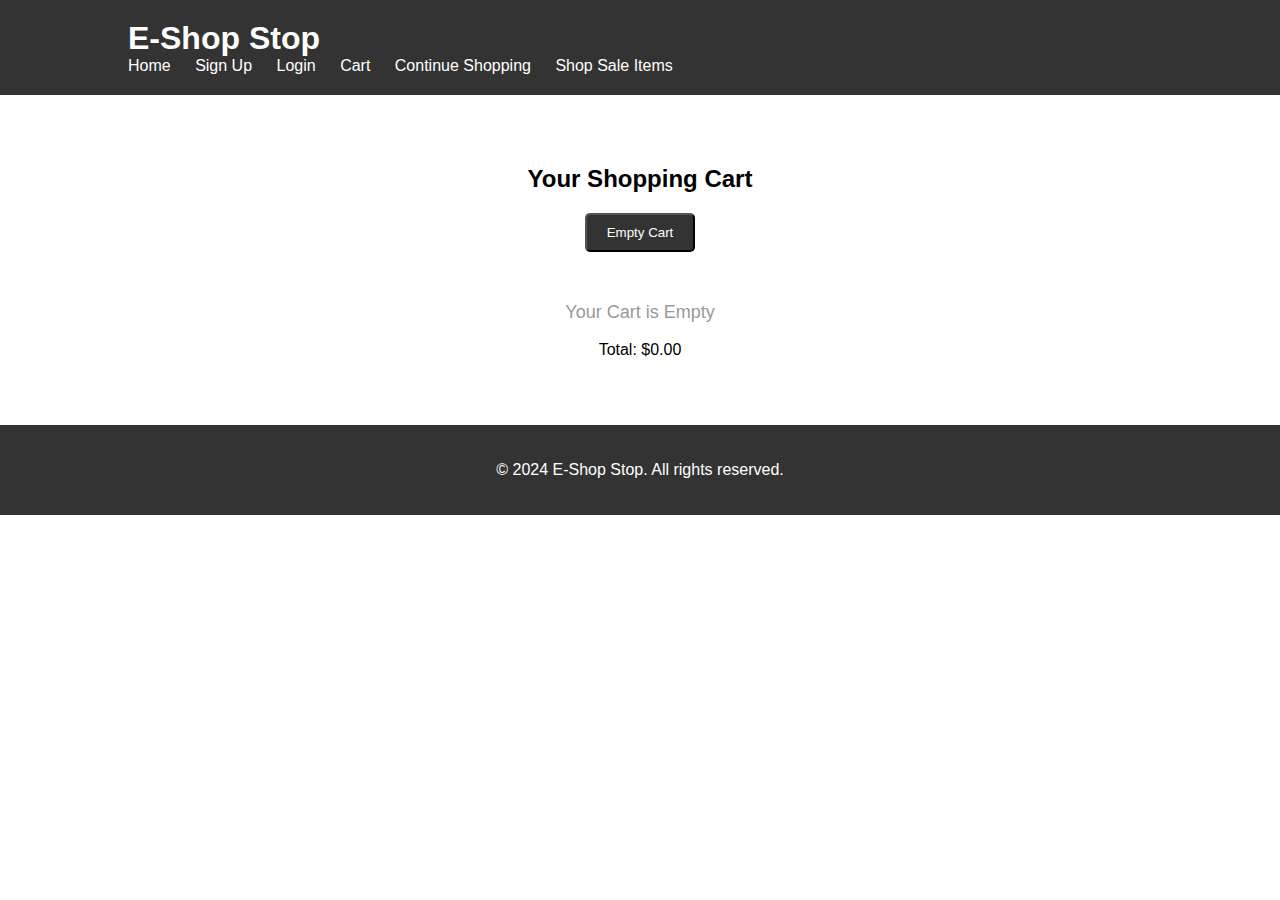
<file: cart.html>
<!DOCTYPE html>
<html lang="en">
<head>
    <meta charset="UTF-8">
    <meta name="viewport" content="width=device-width, initial-scale=1.0">
    <title>Cart - E-Shop Stop</title>
    <link rel="stylesheet" href="styles.css">
    <style>
        .empty-cart-message {
            text-align: center;
            font-size: 18px;
            color: #999;
            margin-top: 50px;
        }

        .cart-items {
            display: flex;
            flex-direction: column;
        }

        .cart-item {
            display: flex;
            justify-content: space-between;
            align-items: center;
            padding: 10px 0;
            border-bottom: 1px solid #ccc;
        }

        .cart-item p {
            margin: 0;
        }

        .remove-button {
            background-color: #ff4444;
            color: #fff;
            border: none;
            padding: 5px 10px;
            border-radius: 5px;
            cursor: pointer;
        }

        .remove-button:hover {
            background-color: #cc0000;
        }
    </style>
</head>
<body>
    <header>
        <div class="container">
            <h1>E-Shop Stop</h1>
            <nav>
                <ul>
                    <li><a href="index.html">Home</a></li>
                    <li><a href="signup.html">Sign Up</a></li>
                    <li><a href="login.html">Login</a></li>
                    <li><a href="cart.html">Cart</a></li>
                    <li><a href="items.html">Continue Shopping</a></li>
                    <li><a href="sale.html">Shop Sale Items</a></li>
                </ul>
            </nav>
        </div>
    </header>
    <section class="cart">
        <div class="container">
            <h2>Your Shopping Cart</h2>
            <button class="btn empty-cart-button">Empty Cart</button>
            <div id="cart-items" class="cart-items">
                <!-- Cart items will be dynamically added here -->
            </div>
            <p id="empty-cart-message" class="empty-cart-message" style="display: none;">Your Cart is Empty</p>
            <p id="total">Total: $0.00</p>
        </div>
    </section>
    <footer class="footer">
        <div class="container">
            <p>&copy; 2024 E-Shop Stop. All rights reserved.</p>
        </div>
    </footer>

    <script>
        // Initialize total variable
        let total = 0.00;

        // Check if cart is empty and display message accordingly
        window.onload = function() {
            const cartItems = JSON.parse(localStorage.getItem('cartItems'));
            const emptyCartMessage = document.getElementById('empty-cart-message');
            const cartItemsContainer = document.getElementById('cart-items');
            const totalElement = document.getElementById('total');

            if (cartItems && cartItems.length > 0) {
                // Cart is not empty, display cart items
                emptyCartMessage.style.display = 'none';
                cartItems.forEach(item => {
                    // Update total
                    total += parseFloat(item.price.replace('$', ''));
                    totalElement.textContent = `Total: $${total.toFixed(2)}`;

                    // Create cart item element
                    const cartItem = document.createElement('div');
                    cartItem.classList.add('cart-item');
                    cartItem.innerHTML = `
                        <p>${item.product} - ${item.price}</p>
                        <button class="remove-button" onclick="removeItem('${item.product}', '${item.price}')">Remove</button>
                    `;
                    cartItemsContainer.appendChild(cartItem);
                });
            } else {
                // Cart is empty, display empty cart message
                emptyCartMessage.style.display = 'block';
            }
        };

        // Function to remove item from cart
        function removeItem(product, price) {
            // Retrieve existing cart items from local storage
            let cartItems = JSON.parse(localStorage.getItem('cartItems')) || [];

            // Find index of item to remove
            const index = cartItems.findIndex(item => item.product === product && item.price === price);

            // If item found, remove it from cartItems array
            if (index !== -1) {
                cartItems.splice(index, 1);
            }

            // Update local storage with updated cart items
            localStorage.setItem('cartItems', JSON.stringify(cartItems));

            // Reload page to reflect changes
            location.reload();
        }

        // Function to empty the cart
        function emptyCart() {
            // Clear local storage
            localStorage.removeItem('cartItems');

            // Reload page to reflect changes
            location.reload();
        }

        // Add event listener to empty cart button
        const emptyCartButton = document.querySelector('.empty-cart-button');
        emptyCartButton.addEventListener('click', emptyCart);
    </script>
</body>
</html>
</file>
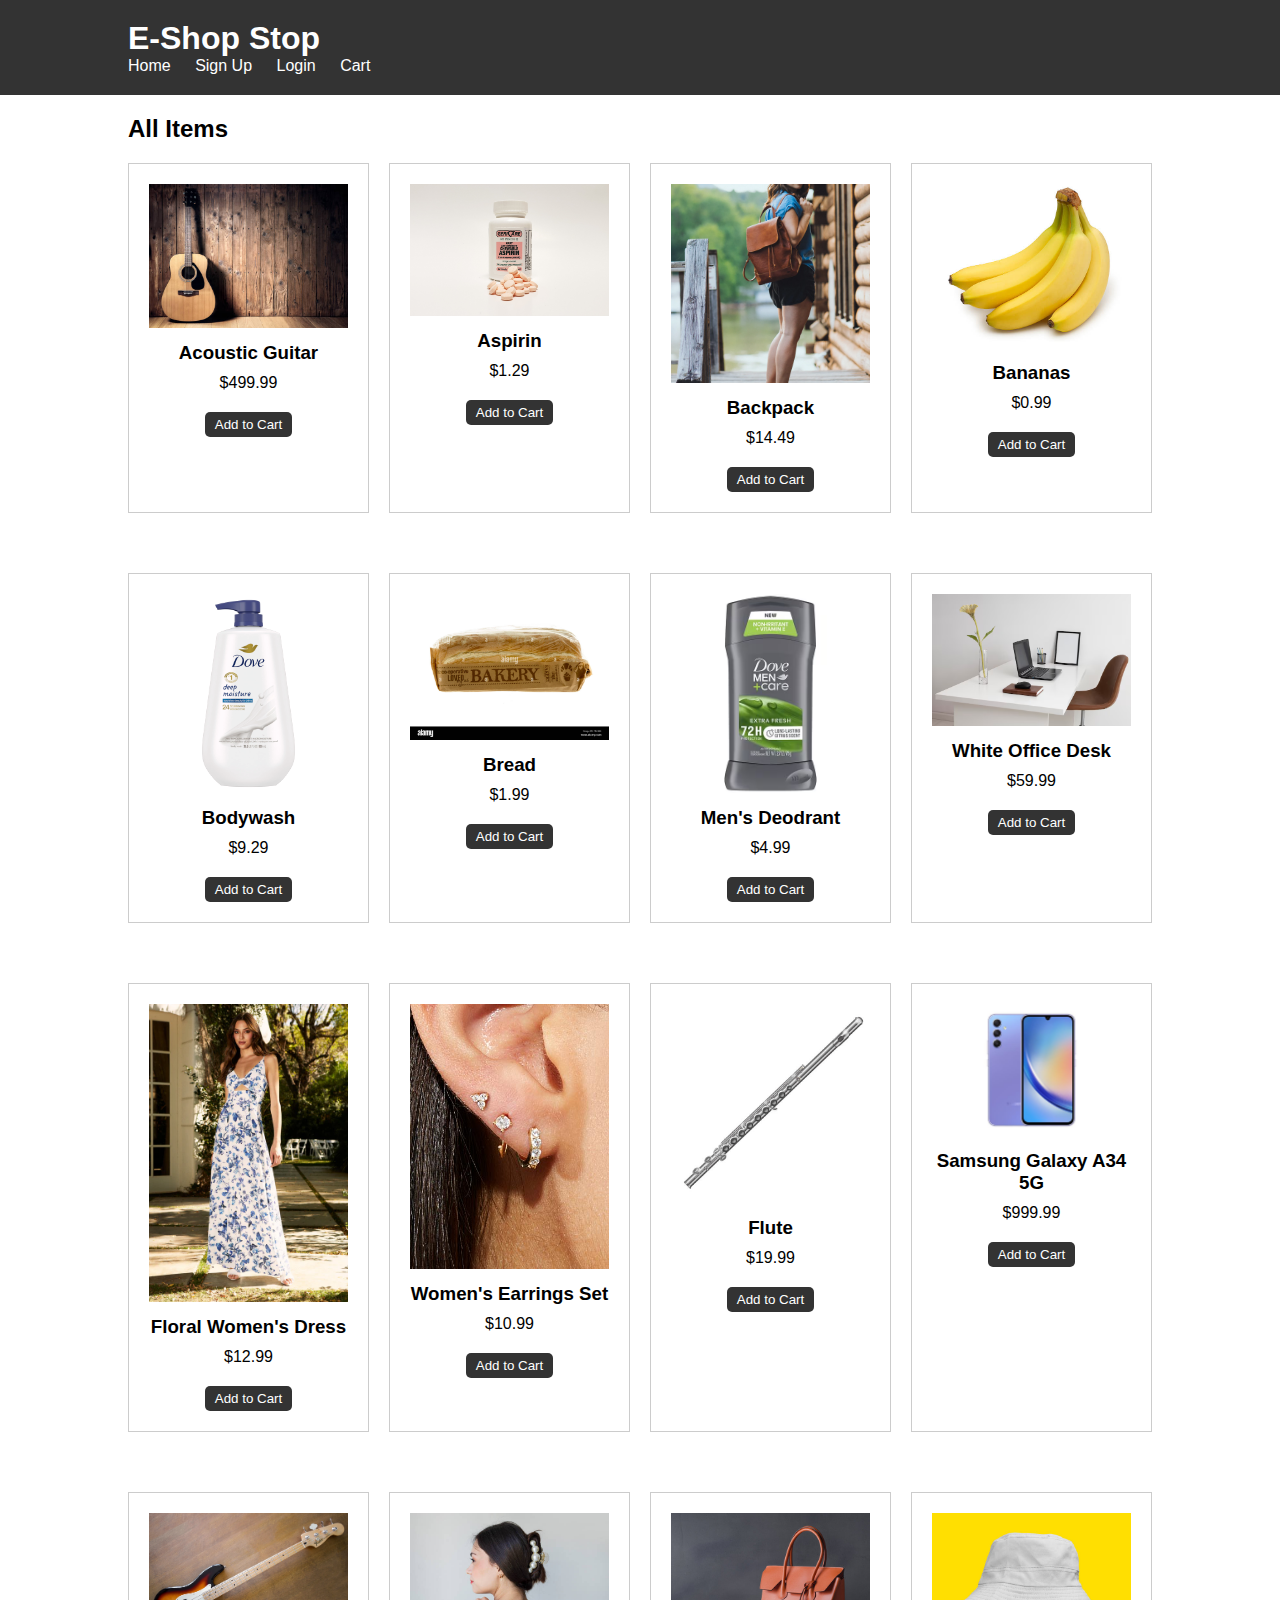
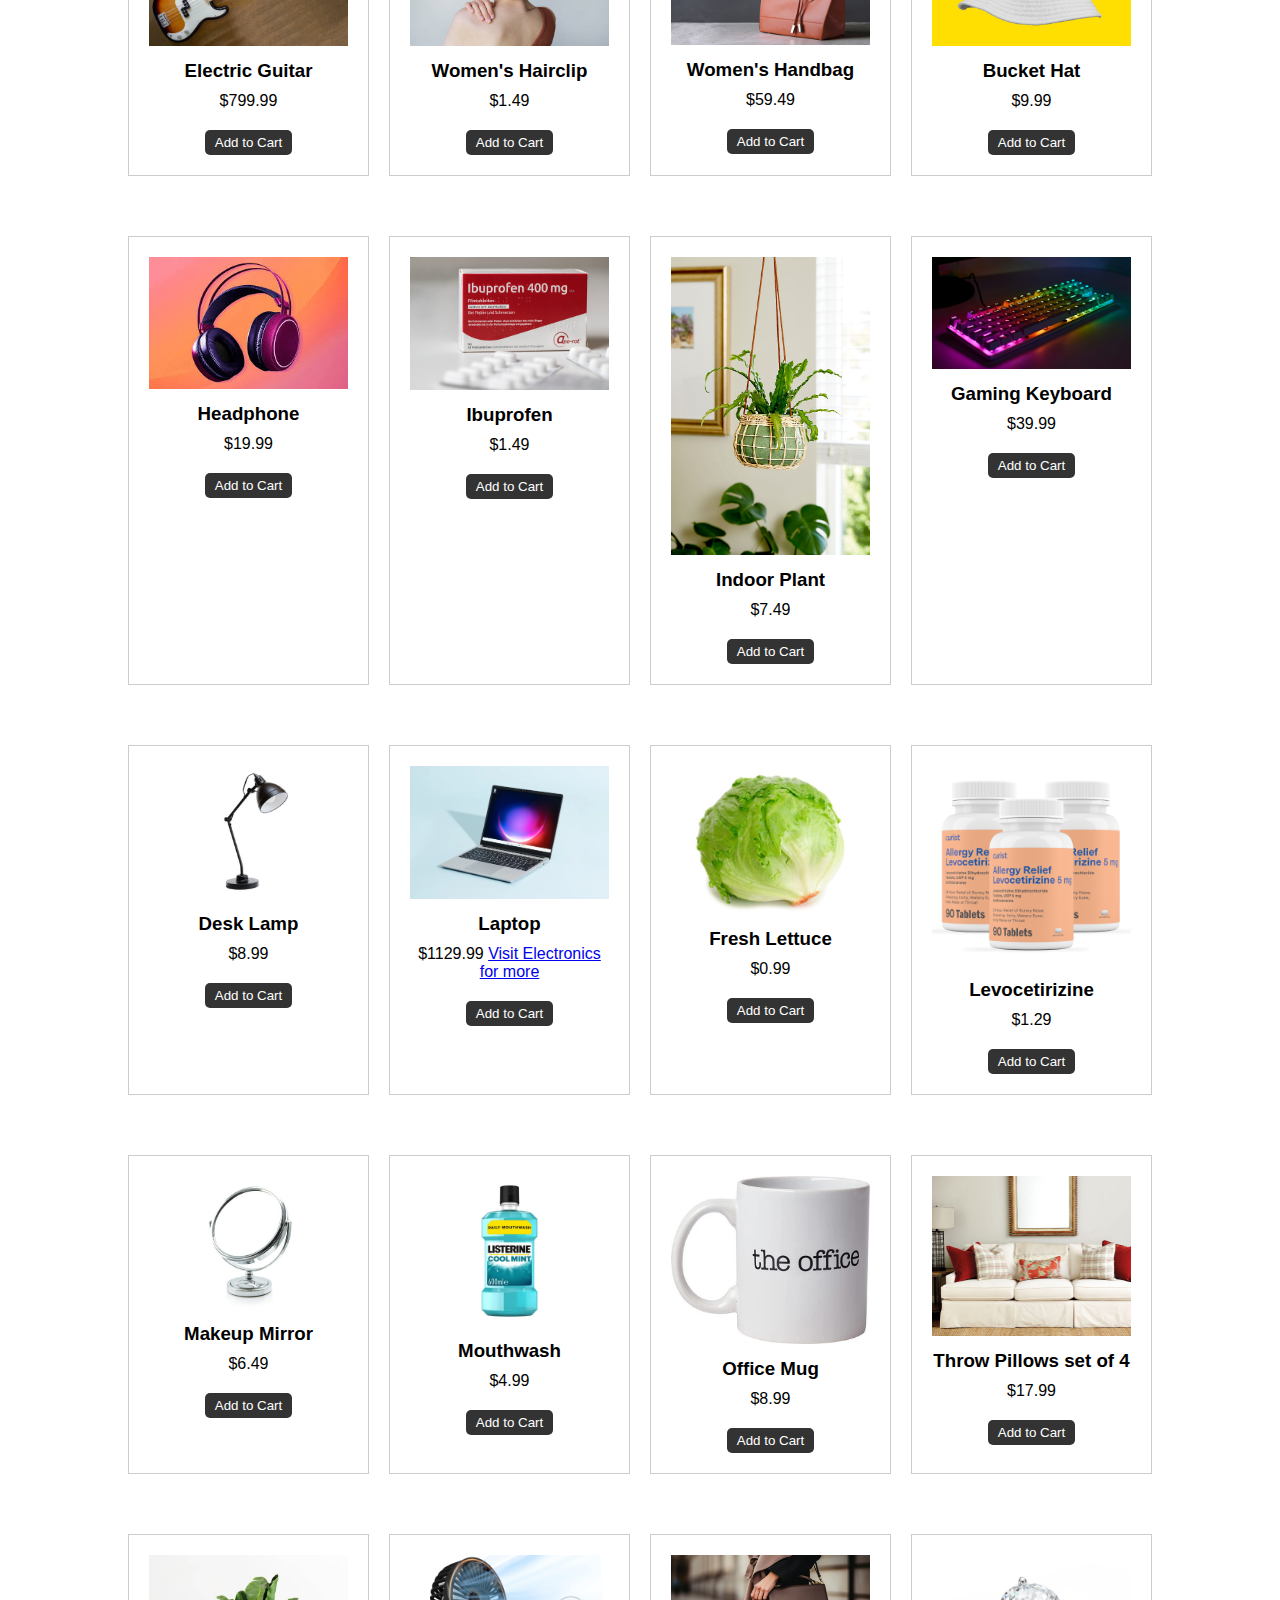
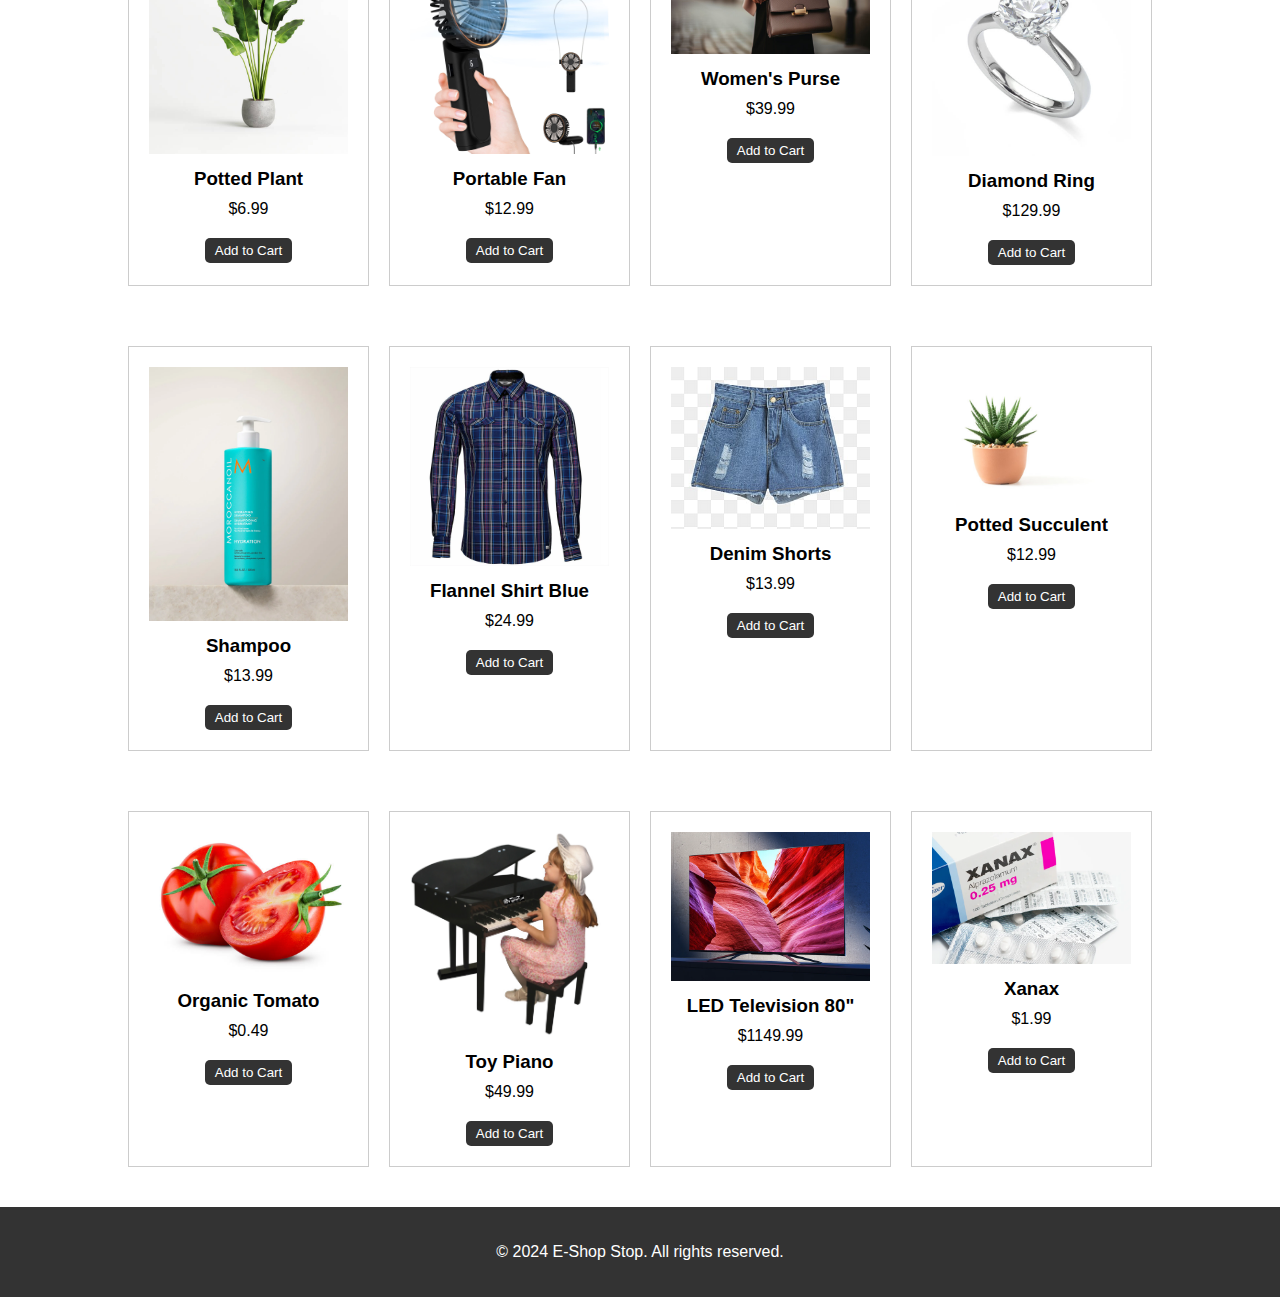
<file: items.html>
<!DOCTYPE html>
<html lang="en">
<head>
    <meta charset="UTF-8">
    <meta name="viewport" content="width=device-width, initial-scale=1.0">
    <title>Items - E-Shop Stop</title>
    <link rel="stylesheet" href="styles.css">
    <style>
        .product-grid {
            display: grid;
            grid-template-columns: repeat(4, 1fr);
            gap: 20px;
        }

        .product {
            border: 1px solid #ccc;
            padding: 20px;
            text-align: center;
        }

        .product img {
            max-width: 100%;
            height: auto;
            margin-bottom: 10px;
        }

        .product h3 {
            margin-bottom: 10px;
        }

        .product p {
            margin-bottom: 20px;
        }

        .add-to-cart {
            background: #333;
            color: #fff;
            border: none;
            padding: 5px 10px;
            border-radius: 5px;
            cursor: pointer;
        }

        .add-to-cart:hover {
            background: #555;
        }
    </style>
</head>
<body>
    <header>
        <div class="container">
            <h1>E-Shop Stop</h1>
            <nav>
                <ul>
                    <li><a href="index.html">Home</a></li>
                    <li><a href="signup.html">Sign Up</a></li>
                    <li><a href="login.html">Login</a></li>
                    <li><a href="cart.html">Cart</a></li>
                </ul>
            </nav>
        </div>
    </header>
    <section class="items">
        <div class="container">
            <h2>All Items</h2>
            <div class="product-grid">
                <!-- All items will be dynamically added here -->
                <!-- Repeat this block for each product -->
                <!-- Product 1 -->
                <div class="product">
                    <img src="acoustic_guitar.jpg" alt="acoustic_guitar">
                    <h3>Acoustic Guitar</h3>
                    <p>$499.99 </p>
                    <button class="btn add-to-cart" data-product="Acoustic Guitar" data-price="$499.99">Add to Cart</button>
                </div>
                <div class="product">
                    <img src="aspirin.jpg" alt="aspirin">
                    <h3>Aspirin</h3>
                    <p>$1.29 </p>
                    <button class="btn add-to-cart" data-product="Aspirin" data-price="$1.29">Add to Cart</button>
                </div>
                <div class="product">
                    <img src="backpack.jpg" alt="backpack">
                    <h3>Backpack</h3>
                    <p>$14.49 </p>
                    <button class="btn add-to-cart" data-product="Backpack" data-price="$14.49">Add to Cart</button>
                </div>
                <div class="product">
                    <img src="bananas.jpg" alt="bananas">
                    <h3>Bananas</h3>
                    <p>$0.99 </p>
                    <button class="btn add-to-cart" data-product="Bananas" data-price="$0.99">Add to Cart</button>
                </div>
                <div class="product">
                    <img src="bodywash.jpg" alt="bodywash">
                    <h3>Bodywash</h3>
                    <p>$9.29 </p>
                    <button class="btn add-to-cart" data-product="Bodywash" data-price="$9.29">Add to Cart</button>
                </div>
                <div class="product">
                    <img src="bread.jpg" alt="bread">
                    <h3>Bread</h3>
                    <p>$1.99 </p>
                    <button class="btn add-to-cart" data-product="Bread" data-price="$1.99">Add to Cart</button>
                </div>
                <div class="product">
                    <img src="deo.jpg" alt="deo">
                    <h3>Men's Deodrant</h3>
                    <p>$4.99 </p>
                    <button class="btn add-to-cart" data-product="Men's Deodrant" data-price="$4.99">Add to Cart</button>
                </div>
                <div class="product">
                    <img src="desk.jpg" alt="desk">
                    <h3>White Office Desk</h3>
                    <p>$59.99 </p>
                    <button class="btn add-to-cart" data-product="White Office Desk" data-price="$5.99">Add to Cart</button>
                </div>
                <div class="product">
                    <img src="dress.jpg" alt="dress">
                    <h3>Floral Women's Dress</h3>
                    <p>$12.99 </p>
                    <button class="btn add-to-cart" data-product="Floral Women's Dress" data-price="$12.99">Add to Cart</button>
                </div>
                <div class="product">
                    <img src="earrings.jpg" alt="earrings">
                    <h3>Women's Earrings Set</h3>
                    <p>$10.99 </p>
                    <button class="btn add-to-cart" data-product="Women's Earrings Set" data-price="$10.99">Add to Cart</button>
                </div>
                <div class="product">
                    <img src="flute.jpg" alt="flute">
                    <h3>Flute</h3>
                    <p>$19.99 </p>
                    <button class="btn add-to-cart" data-product="Flute" data-price="$19.99">Add to Cart</button>
                </div>
                <div class="product">
                    <img src="galaxy_A34_5G.jpg" alt="galaxy_A34_5G">
                    <h3>Samsung Galaxy A34 5G</h3>
                    <p>$999.99 </p>
                    <button class="btn add-to-cart" data-product="Samsung Galaxy A34 5G" data-price="$999.99">Add to Cart</button>
                </div>
                <div class="product">
                    <img src="guitar2.jpg" alt="electric_guitar">
                    <h3>Electric Guitar</h3>
                    <p>$799.99 </p>
                    <button class="btn add-to-cart" data-product="Electric Guitar" data-price="$799.99">Add to Cart</button>
                </div>
                <div class="product">
                    <img src="hairclip.jpg" alt="hairclip">
                    <h3>Women's Hairclip</h3>
                    <p>$1.49 </p>
                    <button class="btn add-to-cart" data-product="Women's Hairclip" data-price="$1.49">Add to Cart</button>
                </div>
                <div class="product">
                    <img src="handbag.jpg" alt="handbag">
                    <h3>Women's Handbag</h3>
                    <p>$59.49 </p>
                    <button class="btn add-to-cart" data-product="Women's Handbag" data-price="$59.49">Add to Cart</button>
                </div>
                <div class="product">
                    <img src="hat.jpg" alt="hat">
                    <h3>Bucket Hat</h3>
                    <p>$9.99 </p>
                    <button class="btn add-to-cart" data-product="Bucket Hat" data-price="$9.99">Add to Cart</button>
                </div>
                <div class="product">
                    <img src="headphone.jpeg" alt="headphone">
                    <h3>Headphone</h3>
                    <p>$19.99 </p>
                    <button class="btn add-to-cart" data-product="Headphone" data-price="$19.99">Add to Cart</button>
                </div>
                <div class="product">
                    <img src="ibuprofen.jpg" alt="ibuprofen">
                    <h3>Ibuprofen</h3>
                    <p>$1.49 </p>
                    <button class="btn add-to-cart" data-product="Ibuprofen" data-price="$1.49">Add to Cart</button>
                </div>
                <div class="product">
                    <img src="indoor_plant.jpg" alt="indoor_plant">
                    <h3>Indoor Plant</h3>
                    <p>$7.49 </p>
                    <button class="btn add-to-cart" data-product="Indoor Plant" data-price="$7.49">Add to Cart</button>
                </div>
                <div class="product">
                    <img src="keyboard.jpg" alt="keyboard">
                    <h3>Gaming Keyboard</h3>
                    <p>$39.99 </p>
                    <button class="btn add-to-cart" data-product="Gaming Keyboard" data-price="$39.99">Add to Cart</button>
                </div>
                <div class="product">
                    <img src="lamp.jpg" alt="lamp">
                    <h3>Desk Lamp</h3>
                    <p>$8.99 </p>
                    <button class="btn add-to-cart" data-product="Desk Lamp" data-price="$8.99">Add to Cart</button>
                </div>
                <div class="product">
                    <img src="laptop.jpg" alt="laptop">
                    <h3>Laptop</h3>
                    <p>$1129.99 <a href="electronics.html">Visit Electronics for more</a></p>
                    <button class="btn add-to-cart" data-product="Laptop" data-price="$1129.99">Add to Cart</button>
                </div>
                <div class="product">
                    <img src="lettuce.jpg" alt="lettuce">
                    <h3>Fresh Lettuce</h3>
                    <p>$0.99 </p>
                    <button class="btn add-to-cart" data-product="Fresh Lettuce" data-price="$0.99">Add to Cart</button>
                </div>
                <div class="product">
                    <img src="levo.jpg" alt="levo">
                    <h3>Levocetirizine</h3>
                    <p>$1.29 </p>
                    <button class="btn add-to-cart" data-product="Levocetirizine" data-price="$1.29">Add to Cart</button>
                </div>
                <div class="product">
                    <img src="mirror.jpg" alt="mirror">
                    <h3>Makeup Mirror</h3>
                    <p>$6.49 </p>
                    <button class="btn add-to-cart" data-product="Makeup Mirror" data-price="$6.49">Add to Cart</button>
                </div>
                <div class="product">
                    <img src="mouthwash.jpg" alt="mouthwash">
                    <h3>Mouthwash</h3>
                    <p>$4.99 </p>
                    <button class="btn add-to-cart" data-product="Mouthwash" data-price="$4.99">Add to Cart</button>
                </div>
                <div class="product">
                    <img src="mug.jpg" alt="mug">
                    <h3>Office Mug</h3>
                    <p>$8.99 </p>
                    <button class="btn add-to-cart" data-product="Office Mug" data-price="$8.99">Add to Cart</button>
                </div>
                <div class="product">
                    <img src="pillows.jpg" alt="pillows">
                    <h3>Throw Pillows set of 4</h3>
                    <p>$17.99 </p>
                    <button class="btn add-to-cart" data-product="Throw Pillows set of 4" data-price="$17.99">Add to Cart</button>
                </div>
                <div class="product">
                    <img src="plant.jpg" alt="plant">
                    <h3>Potted Plant</h3>
                    <p>$6.99 </p>
                    <button class="btn add-to-cart" data-product="Potted Plant" data-price="$6.99">Add to Cart</button>
                </div>
                <div class="product">
                    <img src="portable_fan.jpg" alt="portable_fan">
                    <h3>Portable Fan</h3>
                    <p>$12.99 </p>
                    <button class="btn add-to-cart" data-product="Portable Fan" data-price="$12.99">Add to Cart</button>
                </div>
                <div class="product">
                    <img src="purse.jpg" alt="purse">
                    <h3>Women's Purse</h3>
                    <p>$39.99 </p>
                    <button class="btn add-to-cart" data-product="Women's Purse" data-price="$39.99">Add to Cart</button>
                </div>
                <div class="product">
                    <img src="ring.jpg" alt="ring">
                    <h3>Diamond Ring</h3>
                    <p>$129.99 </p>
                    <button class="btn add-to-cart" data-product="Diamond Ring" data-price="$129.99">Add to Cart</button>
                </div>
                <div class="product">
                    <img src="shampoo.jpg" alt="shampoo">
                    <h3>Shampoo</h3>
                    <p>$13.99 </p>
                    <button class="btn add-to-cart" data-product="Shampoo" data-price="$13.99">Add to Cart</button>
                </div>
                <div class="product">
                    <img src="shirt.jpg" alt="shirt">
                    <h3>Flannel Shirt Blue</h3>
                    <p>$24.99 </p>
                    <button class="btn add-to-cart" data-product="Flannel Shirt Blu" data-price="$24.99">Add to Cart</button>
                </div>
                <div class="product">
                    <img src="shorts.jpg" alt="shorts">
                    <h3>Denim Shorts</h3>
                    <p>$13.99 </p>
                    <button class="btn add-to-cart" data-product="Denim Shorts" data-price="$13.99">Add to Cart</button>
                </div>
                <div class="product">
                    <img src="succulent.jpg" alt="succulent">
                    <h3>Potted Succulent</h3>
                    <p>$12.99 </p>
                    <button class="btn add-to-cart" data-product="Potted Succulent" data-price="$12.99">Add to Cart</button>
                </div>
                <div class="product">
                    <img src="tomato.jpg" alt="tomato">
                    <h3>Organic Tomato</h3>
                    <p>$0.49 </p>
                    <button class="btn add-to-cart" data-product="Organic Tomato" data-price="$0.49">Add to Cart</button>
                </div>
                <div class="product">
                    <img src="toy_piano.jpg" alt="toy_piano">
                    <h3>Toy Piano</h3>
                    <p>$49.99 </p>
                    <button class="btn add-to-cart" data-product="Toy Piano" data-price="$49.99">Add to Cart</button>
                </div>
                <div class="product">
                    <img src="tv1.jpg" alt="tv1">
                    <h3>LED Television 80"</h3>
                    <p>$1149.99 </p>
                    <button class="btn add-to-cart" data-product="LED Television 80-inch" data-price="$1149.99">Add to Cart</button>
                </div>
                <div class="product">
                    <img src="xanax.jpg" alt="xanax">
                    <h3>Xanax</h3>
                    <p>$1.99 </p>
                    <button class="btn add-to-cart" data-product="Xanax" data-price="$1.99">Add to Cart</button>
                </div>
                <!-- Repeat this block for each product -->
            </div>
        </div>
    </section>
    <footer>
        <div class="container">
            <p>&copy; 2024 E-Shop Stop. All rights reserved.</p>
        </div>
    </footer>

    <script>
        // Function to handle adding products to the cart
        function addToCart(product, price) {
            // Retrieve existing cart items from local storage or initialize an empty array
            const cartItems = JSON.parse(localStorage.getItem('cartItems')) || [];

            // Add the new product to the cart
            cartItems.push({ product, price });

            // Save the updated cart items to local storage
            localStorage.setItem('cartItems', JSON.stringify(cartItems));

            // Optionally, redirect to the cart page
            window.location.href = 'cart.html';
        }

        // Add event listeners to "Add to Cart" buttons
        const addToCartButtons = document.querySelectorAll('.add-to-cart');
        addToCartButtons.forEach(button => {
            button.addEventListener('click', () => {
                const product = button.dataset.product;
                const price = button.dataset.price;
                addToCart(product, price);
            });
        });
    </script>
</body>
</html>
</file>
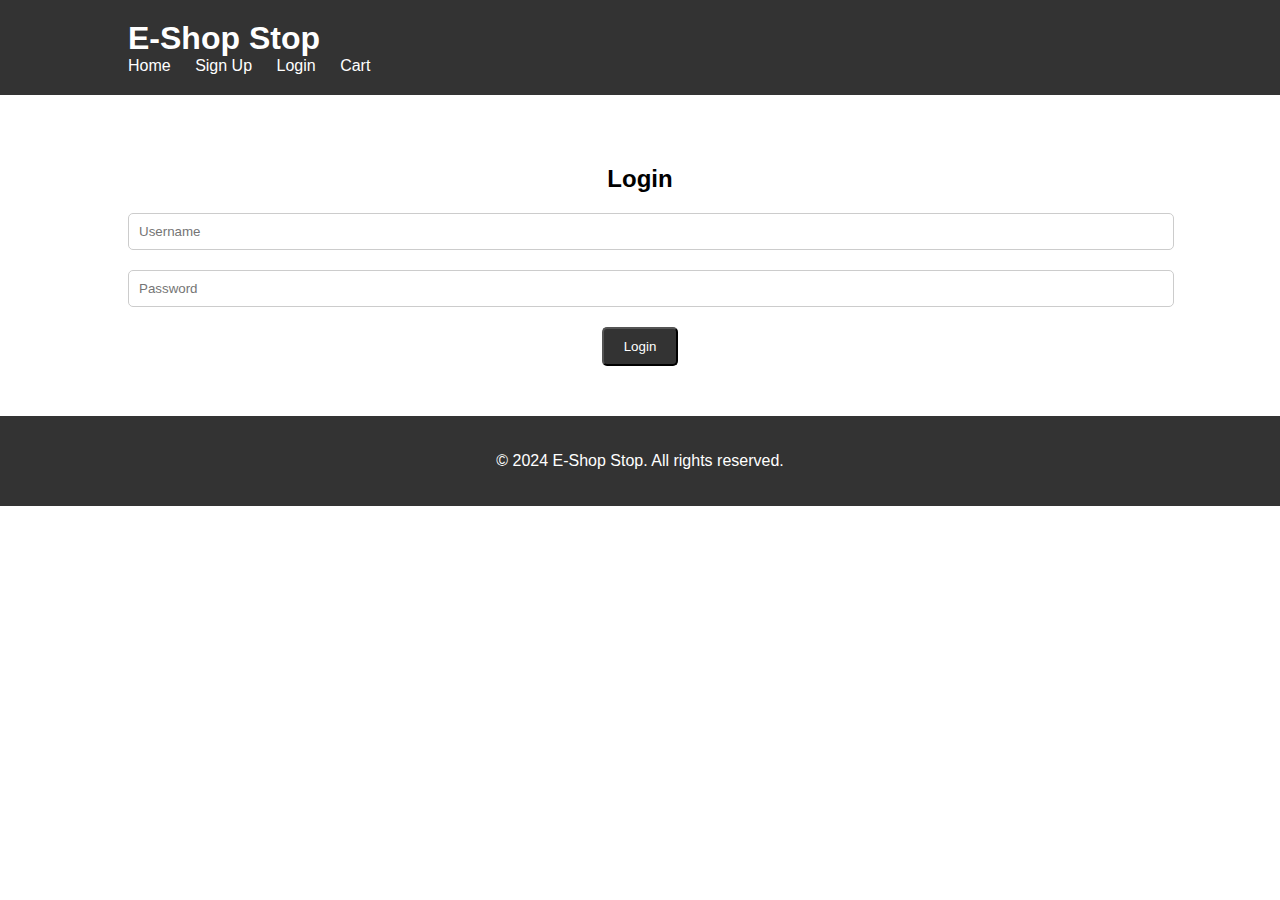
<file: login.html>
<!DOCTYPE html>
<html lang="en">
<head>
    <meta charset="UTF-8">
    <meta name="viewport" content="width=device-width, initial-scale=1.0">
    <title>Login - E-Shop Stop</title>
    <link rel="stylesheet" href="styles.css">
</head>
<body>
    <header>
        <div class="container">
            <h1>E-Shop Stop</h1>
            <nav>
                <ul>
                    <li><a href="index.html">Home</a></li>
                    <li><a href="signup.html">Sign Up</a></li>
                    <li><a href="login.html">Login</a></li>
                    <li><a href="cart.html">Cart</a></li>
                </ul>
            </nav>
        </div>
    </header>
    <section class="login-form">
        <div class="container">
            <h2>Login</h2>
            <form action="#" method="POST">
                <input type="text" name="username" placeholder="Username" required>
                <input type="password" name="password" placeholder="Password" required>
                <button type="submit" class="btn">Login</button>
            </form>
        </div>
    </section>
    <footer class="footer">
        <div class="container">
            <p>&copy; 2024 E-Shop Stop. All rights reserved.</p>
        </div>
    </footer>
</body>
</html>
</file>
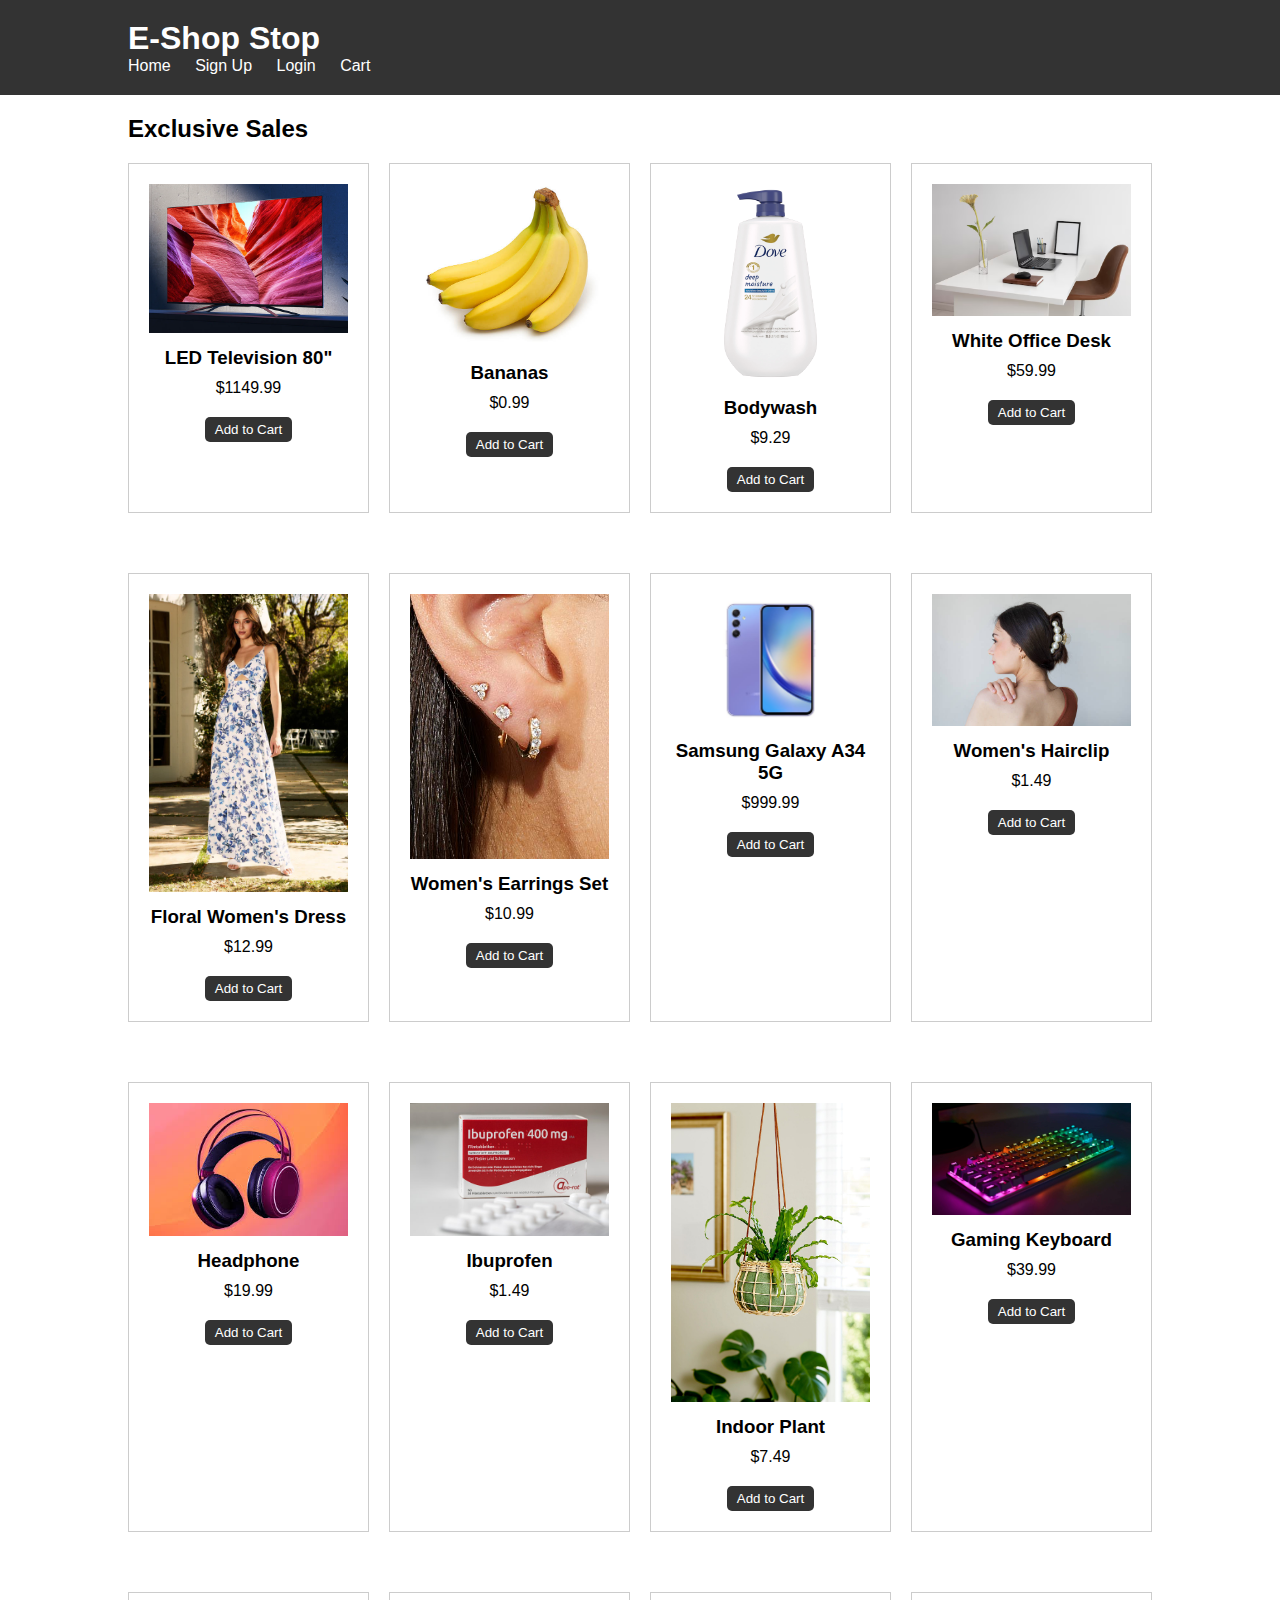
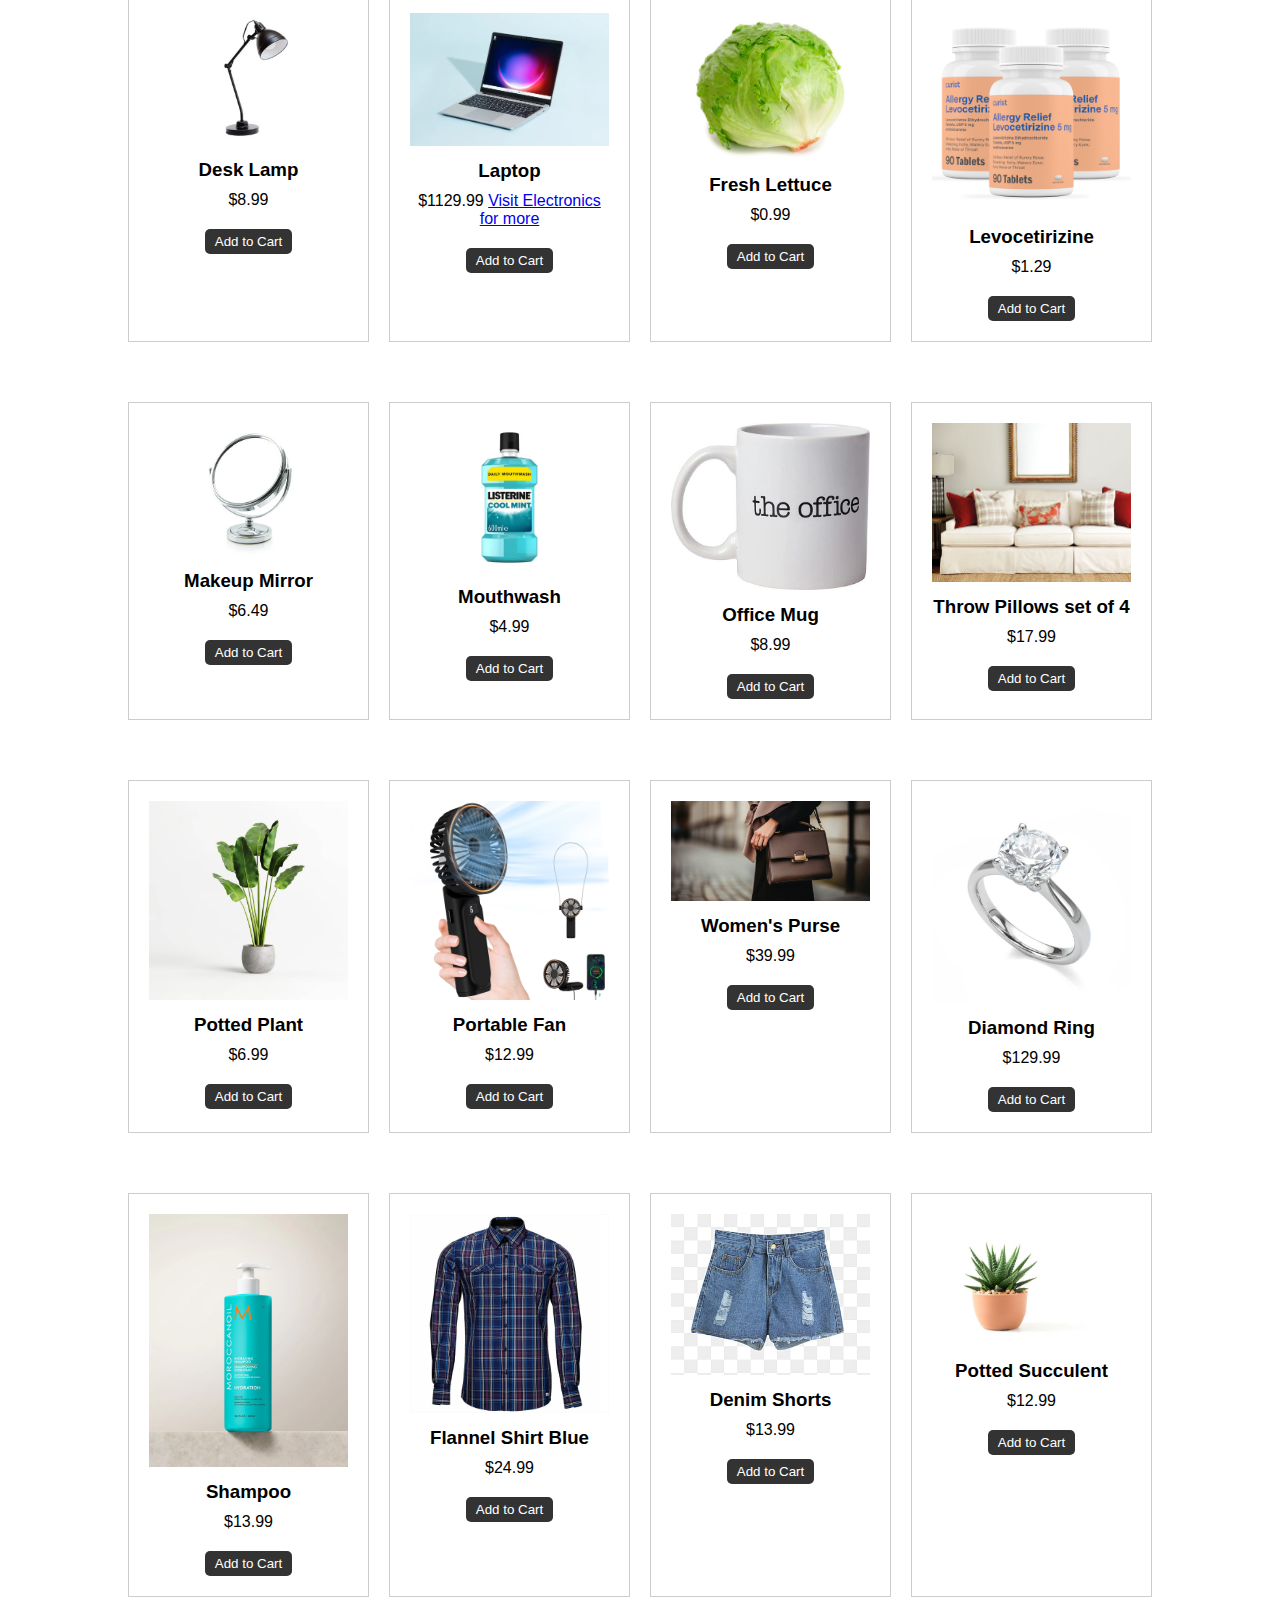
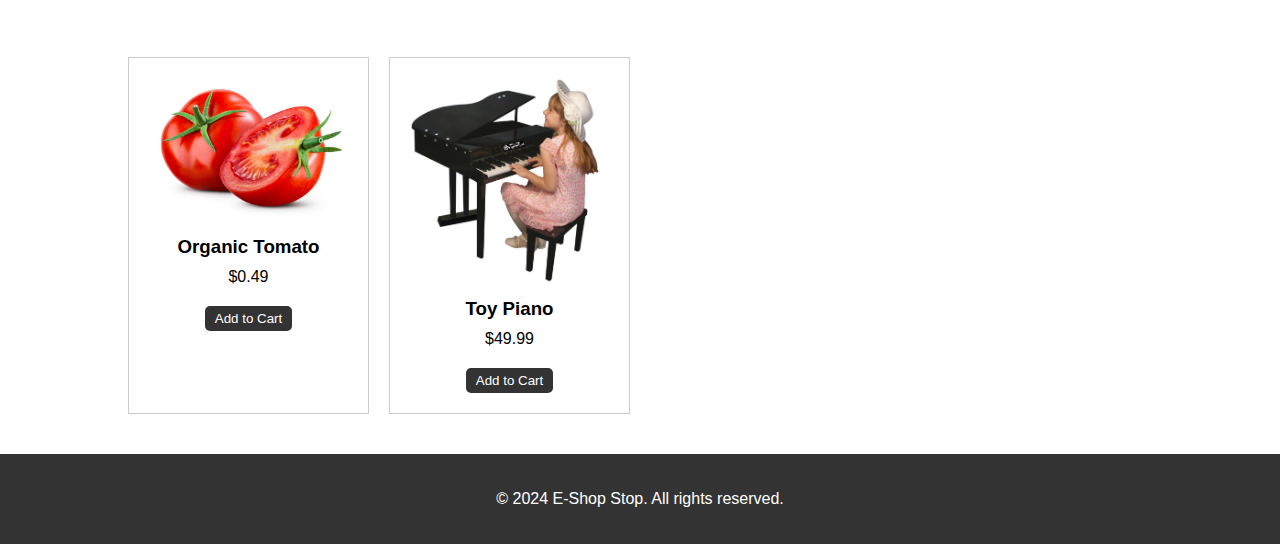
<file: sale.html>
<!DOCTYPE html>
<html lang="en">
<head>
    <meta charset="UTF-8">
    <meta name="viewport" content="width=device-width, initial-scale=1.0">
    <title>Items - E-Shop Stop</title>
    <link rel="stylesheet" href="styles.css">
    <style>
        .product-grid {
            display: grid;
            grid-template-columns: repeat(4, 1fr);
            gap: 20px;
        }

        .product {
            border: 1px solid #ccc;
            padding: 20px;
            text-align: center;
        }

        .product img {
            max-width: 100%;
            height: auto;
            margin-bottom: 10px;
        }

        .product h3 {
            margin-bottom: 10px;
        }

        .product p {
            margin-bottom: 20px;
        }

        .add-to-cart {
            background: #333;
            color: #fff;
            border: none;
            padding: 5px 10px;
            border-radius: 5px;
            cursor: pointer;
        }

        .add-to-cart:hover {
            background: #555;
        }
    </style>
</head>
<body>
    <header>
        <div class="container">
            <h1>E-Shop Stop</h1>
            <nav>
                <ul>
                    <li><a href="index.html">Home</a></li>
                    <li><a href="signup.html">Sign Up</a></li>
                    <li><a href="login.html">Login</a></li>
                    <li><a href="cart.html">Cart</a></li>
                </ul>
            </nav>
        </div>
    </header>
    <section class="items">
        <div class="container">
            <h2>Exclusive Sales</h2>
            <div class="product-grid">
                <!-- All items will be dynamically added here -->
                <!-- Repeat this block for each product -->
                <!-- Product 1 -->
                <div class="product">
                    <img src="tv1.jpg" alt="tv1">
                    <h3>LED Television 80"</h3>
                    <p>$1149.99 </p>
                    <button class="btn add-to-cart" data-product="tv1" data-price="$1149.99">Add to Cart</button>
                </div>
                <div class="product">
                    <img src="bananas.jpg" alt="bananas">
                    <h3>Bananas</h3>
                    <p>$0.99 </p>
                    <button class="btn add-to-cart" data-product="Bananas" data-price="$0.99">Add to Cart</button>
                </div>
                <div class="product">
                    <img src="bodywash.jpg" alt="bodywash">
                    <h3>Bodywash</h3>
                    <p>$9.29 </p>
                    <button class="btn add-to-cart" data-product="Bodywash" data-price="$9.29">Add to Cart</button>
                </div>
                <div class="product">
                    <img src="desk.jpg" alt="desk">
                    <h3>White Office Desk</h3>
                    <p>$59.99 </p>
                    <button class="btn add-to-cart" data-product="White Office Desk" data-price="$5.99">Add to Cart</button>
                </div>
                <div class="product">
                    <img src="dress.jpg" alt="dress">
                    <h3>Floral Women's Dress</h3>
                    <p>$12.99 </p>
                    <button class="btn add-to-cart" data-product="Floral Women's Dress" data-price="$12.99">Add to Cart</button>
                </div>
                <div class="product">
                    <img src="earrings.jpg" alt="earrings">
                    <h3>Women's Earrings Set</h3>
                    <p>$10.99 </p>
                    <button class="btn add-to-cart" data-product="Women's Earrings Set" data-price="$10.99">Add to Cart</button>
                </div>
                <div class="product">
                    <img src="galaxy_A34_5G.jpg" alt="galaxy_A34_5G">
                    <h3>Samsung Galaxy A34 5G</h3>
                    <p>$999.99 </p>
                    <button class="btn add-to-cart" data-product="Samsung Galaxy A34 5G" data-price="$999.99">Add to Cart</button>
                </div>
                <div class="product">
                    <img src="hairclip.jpg" alt="hairclip">
                    <h3>Women's Hairclip</h3>
                    <p>$1.49 </p>
                    <button class="btn add-to-cart" data-product="Women's Hairclip" data-price="$1.49">Add to Cart</button>
                </div>
                <div class="product">
                    <img src="headphone.jpeg" alt="headphone">
                    <h3>Headphone</h3>
                    <p>$19.99 </p>
                    <button class="btn add-to-cart" data-product="Headphone" data-price="$19.99">Add to Cart</button>
                </div>
                <div class="product">
                    <img src="ibuprofen.jpg" alt="ibuprofen">
                    <h3>Ibuprofen</h3>
                    <p>$1.49 </p>
                    <button class="btn add-to-cart" data-product="Ibuprofen" data-price="$1.49">Add to Cart</button>
                </div>
                <div class="product">
                    <img src="indoor_plant.jpg" alt="indoor_plant">
                    <h3>Indoor Plant</h3>
                    <p>$7.49 </p>
                    <button class="btn add-to-cart" data-product="Indoor Plant" data-price="$7.49">Add to Cart</button>
                </div>
                <div class="product">
                    <img src="keyboard.jpg" alt="keyboard">
                    <h3>Gaming Keyboard</h3>
                    <p>$39.99 </p>
                    <button class="btn add-to-cart" data-product="Gaming Keyboard" data-price="$39.99">Add to Cart</button>
                </div>
                <div class="product">
                    <img src="lamp.jpg" alt="lamp">
                    <h3>Desk Lamp</h3>
                    <p>$8.99 </p>
                    <button class="btn add-to-cart" data-product="Desk Lamp" data-price="$8.99">Add to Cart</button>
                </div>
                <div class="product">
                    <img src="laptop.jpg" alt="laptop">
                    <h3>Laptop</h3>
                    <p>$1129.99 <a href="electronics.html">Visit Electronics for more</a></p>
                    <button class="btn add-to-cart" data-product="Laptop" data-price="$1129.99">Add to Cart</button>
                </div>
                <div class="product">
                    <img src="lettuce.jpg" alt="lettuce">
                    <h3>Fresh Lettuce</h3>
                    <p>$0.99 </p>
                    <button class="btn add-to-cart" data-product="Fresh Lettuce" data-price="$0.99">Add to Cart</button>
                </div>
                <div class="product">
                    <img src="levo.jpg" alt="levo">
                    <h3>Levocetirizine</h3>
                    <p>$1.29 </p>
                    <button class="btn add-to-cart" data-product="Levocetirizine" data-price="$1.29">Add to Cart</button>
                </div>
                <div class="product">
                    <img src="mirror.jpg" alt="mirror">
                    <h3>Makeup Mirror</h3>
                    <p>$6.49 </p>
                    <button class="btn add-to-cart" data-product="Makeup Mirror" data-price="$6.49">Add to Cart</button>
                </div>
                <div class="product">
                    <img src="mouthwash.jpg" alt="mouthwash">
                    <h3>Mouthwash</h3>
                    <p>$4.99 </p>
                    <button class="btn add-to-cart" data-product="Mouthwash" data-price="$4.99">Add to Cart</button>
                </div>
                <div class="product">
                    <img src="mug.jpg" alt="mug">
                    <h3>Office Mug</h3>
                    <p>$8.99 </p>
                    <button class="btn add-to-cart" data-product="Office Mug" data-price="$8.99">Add to Cart</button>
                </div>
                <div class="product">
                    <img src="pillows.jpg" alt="pillows">
                    <h3>Throw Pillows set of 4</h3>
                    <p>$17.99 </p>
                    <button class="btn add-to-cart" data-product="Throw Pillows set of 4" data-price="$17.99">Add to Cart</button>
                </div>
                <div class="product">
                    <img src="plant.jpg" alt="plant">
                    <h3>Potted Plant</h3>
                    <p>$6.99 </p>
                    <button class="btn add-to-cart" data-product="Potted Plant" data-price="$6.99">Add to Cart</button>
                </div>
                <div class="product">
                    <img src="portable_fan.jpg" alt="portable_fan">
                    <h3>Portable Fan</h3>
                    <p>$12.99 </p>
                    <button class="btn add-to-cart" data-product="Portable Fan" data-price="$12.99">Add to Cart</button>
                </div>
                <div class="product">
                    <img src="purse.jpg" alt="purse">
                    <h3>Women's Purse</h3>
                    <p>$39.99 </p>
                    <button class="btn add-to-cart" data-product="Women's Purse" data-price="$39.99">Add to Cart</button>
                </div>
                <div class="product">
                    <img src="ring.jpg" alt="ring">
                    <h3>Diamond Ring</h3>
                    <p>$129.99 </p>
                    <button class="btn add-to-cart" data-product="Diamond Ring" data-price="$129.99">Add to Cart</button>
                </div>
                <div class="product">
                    <img src="shampoo.jpg" alt="shampoo">
                    <h3>Shampoo</h3>
                    <p>$13.99 </p>
                    <button class="btn add-to-cart" data-product="Shampoo" data-price="$13.99">Add to Cart</button>
                </div>
                <div class="product">
                    <img src="shirt.jpg" alt="shirt">
                    <h3>Flannel Shirt Blue</h3>
                    <p>$24.99 </p>
                    <button class="btn add-to-cart" data-product="Flannel Shirt Blue" data-price="$24.99">Add to Cart</button>
                </div>
                <div class="product">
                    <img src="shorts.jpg" alt="shorts">
                    <h3>Denim Shorts</h3>
                    <p>$13.99 </p>
                    <button class="btn add-to-cart" data-product="Denim Shorts" data-price="$13.99">Add to Cart</button>
                </div>
                <div class="product">
                    <img src="succulent.jpg" alt="succulent">
                    <h3>Potted Succulent</h3>
                    <p>$12.99 </p>
                    <button class="btn add-to-cart" data-product="Potted Succulent" data-price="$12.99">Add to Cart</button>
                </div>
                <div class="product">
                    <img src="tomato.jpg" alt="tomato">
                    <h3>Organic Tomato</h3>
                    <p>$0.49 </p>
                    <button class="btn add-to-cart" data-product="Organic Tomato" data-price="$0.49">Add to Cart</button>
                </div>
                <div class="product">
                    <img src="toy_piano.jpg" alt="toy_piano">
                    <h3>Toy Piano</h3>
                    <p>$49.99 </p>
                    <button class="btn add-to-cart" data-product="Toy Piano" data-price="$49.99">Add to Cart</button>
                </div>
                <!-- Repeat this block for each product -->
            </div>
        </div>
    </section>
    <footer>
        <div class="container">
            <p>&copy; 2024 E-Shop Stop. All rights reserved.</p>
        </div>
    </footer>

    <script>
        // Function to handle adding products to the cart
        function addToCart(product, price) {
            // Retrieve existing cart items from local storage or initialize an empty array
            const cartItems = JSON.parse(localStorage.getItem('cartItems')) || [];

            // Add the new product to the cart
            cartItems.push({ product, price });

            // Save the updated cart items to local storage
            localStorage.setItem('cartItems', JSON.stringify(cartItems));

            // Optionally, redirect to the cart page
            window.location.href = 'cart.html';
        }

        // Add event listeners to "Add to Cart" buttons
        const addToCartButtons = document.querySelectorAll('.add-to-cart');
        addToCartButtons.forEach(button => {
            button.addEventListener('click', () => {
                const product = button.dataset.product;
                const price = button.dataset.price;
                addToCart(product, price);
            });
        });
    </script>
</body>
</html>
</file>
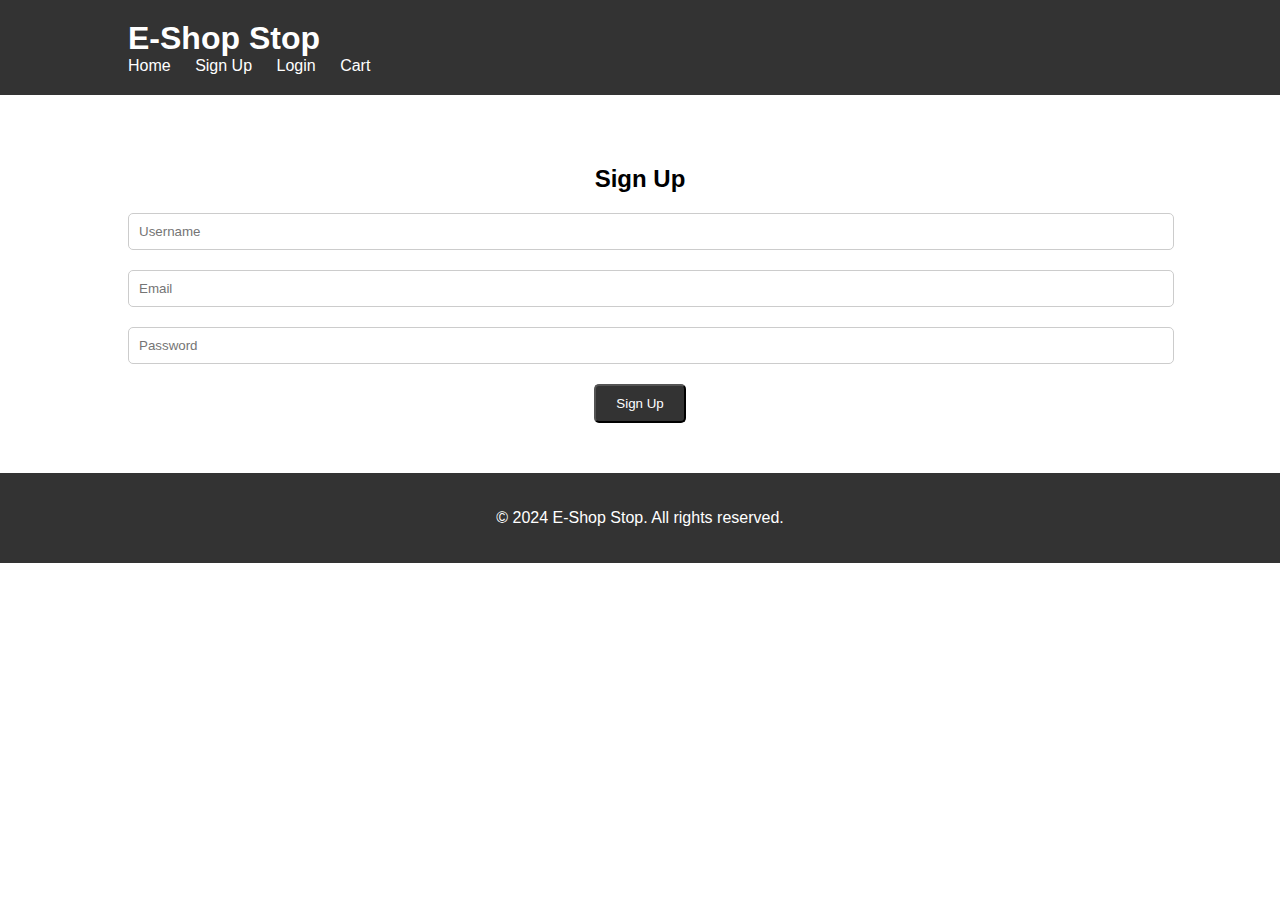
<file: signup.html>
<!DOCTYPE html>
<html lang="en">
<head>
    <meta charset="UTF-8">
    <meta name="viewport" content="width=device-width, initial-scale=1.0">
    <title>Sign Up - E-Shop Stop</title>
    <link rel="stylesheet" href="styles.css">
</head>
<body>
    <header>
        <div class="container">
            <h1>E-Shop Stop</h1>
            <nav>
                <ul>
                    <li><a href="index.html">Home</a></li>
                    <li><a href="signup.html">Sign Up</a></li>
                    <li><a href="login.html">Login</a></li>
                    <li><a href="cart.html">Cart</a></li>
                </ul>
            </nav>
        </div>
    </header>
    <section class="signup-form">
        <div class="container">
            <h2>Sign Up</h2>
            <form action="#" method="POST">
                <input type="text" name="username" placeholder="Username" required>
                <input type="email" name="email" placeholder="Email" required>
                <input type="password" name="password" placeholder="Password" required>
                <button type="submit" class="btn">Sign Up</button>
            </form>
        </div>
    </section>
    <footer class="footer">
        <div class="container">
            <p>&copy; 2024 E-Shop Stop. All rights reserved.</p>
        </div>
    </footer>
</body>
</html>
</file>
<file: styles.css>
body {
    font-family: Arial, sans-serif;
    margin: 0;
    padding: 0;
}

.container {
    width: 80%;
    margin: 0 auto;
}

header {
    background: #333;
    color: #fff;
    padding: 20px 0;
}

header h1 {
    margin: 0;
}

nav ul {
    list-style: none;
    padding: 0;
    margin: 0;
}

nav ul li {
    display: inline;
    margin-right: 20px;
}

nav ul li a {
    color: #fff;
    text-decoration: none;
}

section.banner {
    background: #f4f4f4;
    padding: 50px 0;
    text-align: center;
}

section.banner h2 {
    margin-top: 0;
}

.btn {
    display: inline-block;
    background: #333;
    color: #fff;
    padding: 10px 20px;
    text-decoration: none;
    border-radius: 5px;
}

footer {
    background: #333;
    color: #fff;
    text-align: center;
    padding: 20px 0;
}

.signup-form,
.login-form,
.cart {
    padding: 50px 0;
    text-align: center;
}

input[type="text"],
input[type="email"],
input[type="password"] {
    width: 100%;
    padding: 10px;
    margin-bottom: 20px;
    border-radius: 5px;
    border: 1px solid #ccc;
}

button.btn {
    cursor: pointer;
}

button.btn:hover {
    background: #555;
}

/* Existing styles remain unchanged */

.product {
    /* text-align: center; */
    margin-bottom: 40px;
}

.product img {
    width: 200px;
    height: 200px;
    margin-bottom: 10px;
}

.product h3 {
    margin: 0;
}

.product p {
    margin: 5px 0;
}

.add-to-cart {
    background: #333;
    color: #fff;
    border: none;
    padding: 5px 10px;
    border-radius: 5px;
    cursor: pointer;
}

.add-to-cart:hover {
    background: #555;
}

.product img {
    width: 100%;
    height: auto;
}

/* Existing styles remain unchanged 

.footer {
    background: #333;
    color: #fff;
    text-align: center;
    padding: 20px 0;
}

.product-grid {
    display: grid;
    grid-template-columns: repeat(4, 1fr);
    grid-gap: 20px;
    margin: 0 -10px;
}

.product {
    text-align: center;
    margin-bottom: 20px;
}

.product img {
    width: 100%;
    max-width: 200px;
    height: auto;
}

.product h3 {
    margin: 10px 0;
}

.product p {
    margin: 5px 0;
}

.add-to-cart {
    background: #333;
    color: #fff;
    border: none;
    padding: 5px 10px;
    border-radius: 5px;
    cursor: pointer;
}

.add-to-cart:hover {
    background: #555;
}  

*/
</file>
